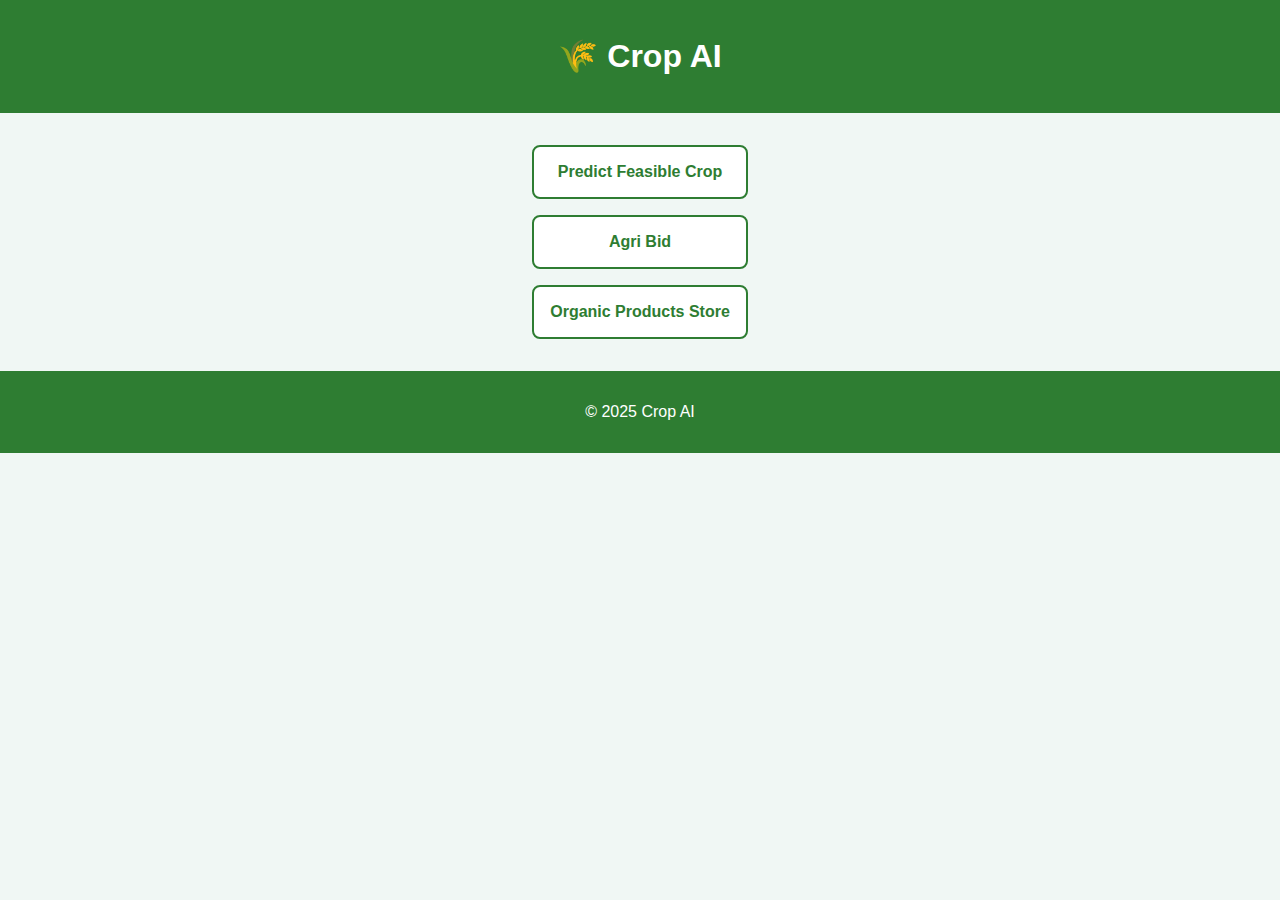
<file: index.html>
<!DOCTYPE html>
<html lang="en">
<head>
  <meta charset="UTF-8" />
  <meta name="viewport" content="width=device-width, initial-scale=1.0"/>
  <title>Crop AI</title>
  <link rel="stylesheet" href="styles.css" />
</head>
<body>
  <header><h1>🌾 Crop AI</h1></header>
  <main>
    <section class="menu">
      <a href="predict.html" class="card">Predict Feasible Crop</a>
      <a href="agribid.html" class="card">Agri Bid</a>
      <a href="store.html" class="card">Organic Products Store</a>
    </section>
  </main>
  <footer><p>© 2025 Crop AI</p></footer>
</body>
</html>
</file>
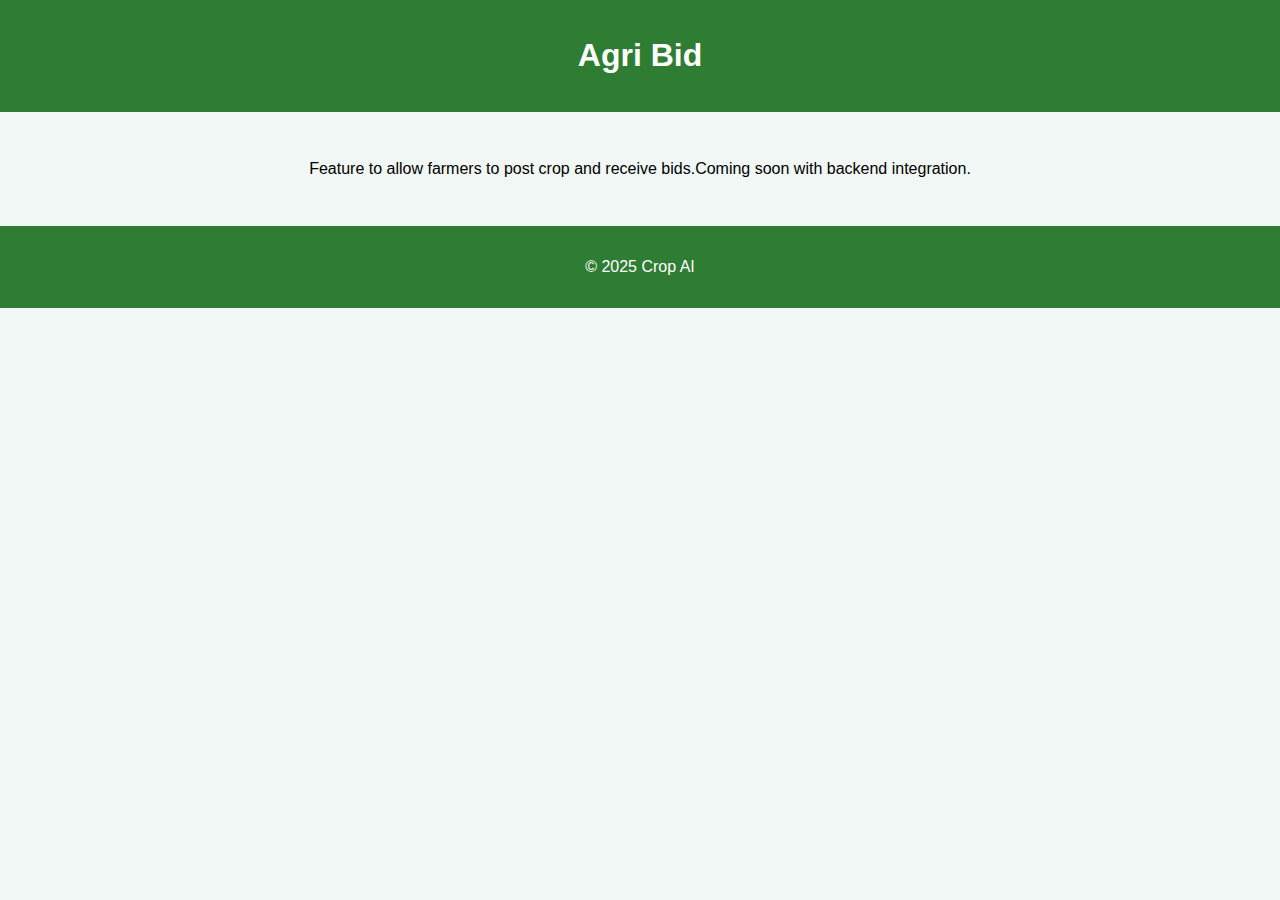
<file: agribid.html>
<!DOCTYPE html>
<html>
<head>
  <title>Agri Bid</title>
  <link rel="stylesheet" href="styles.css">
</head>
<body>
  <header><h1>Agri Bid</h1></header>
  <main>
    <p>Feature to allow farmers to post crop and receive bids.</p>
    <p>Coming soon with backend integration.</p>
  </main>
  <footer><p>© 2025 Crop AI</p></footer>
</body>
</html>
</file>
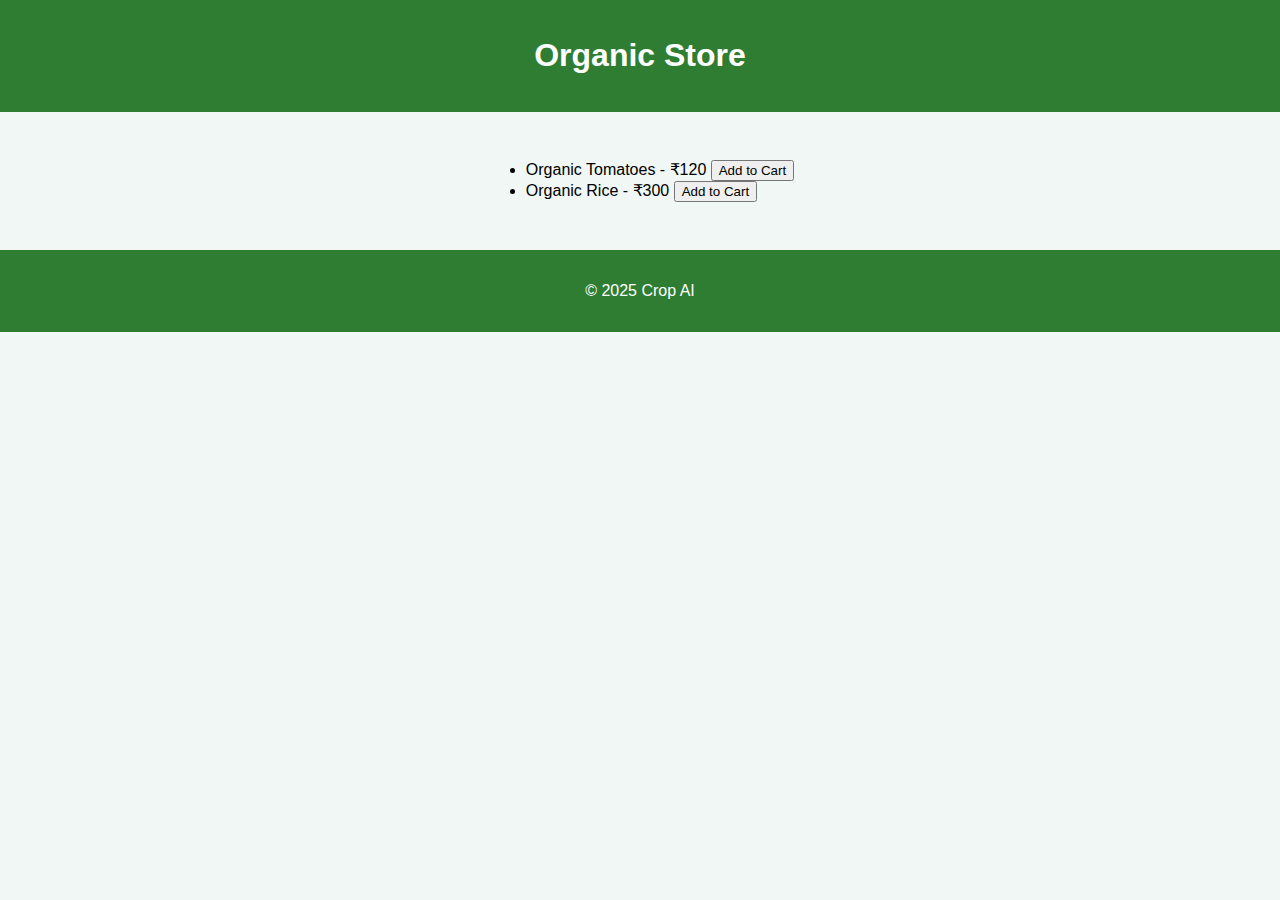
<file: store.html>
<!DOCTYPE html>
<html>
<head>
  <title>Organic Store</title>
  <link rel="stylesheet" href="styles.css">
</head>
<body>
  <header><h1>Organic Store</h1></header>
  <main>
    <ul>
      <li>Organic Tomatoes - ₹120 <button>Add to Cart</button></li>
      <li>Organic Rice - ₹300 <button>Add to Cart</button></li>
    </ul>
  </main>
  <footer><p>© 2025 Crop AI</p></footer>
</body>
</html>
</file>
<file: styles.css>
body {
  font-family: Arial, sans-serif;
  margin: 0;
  background: #f0f7f4;
}
header, footer {
  background: #2e7d32;
  color: white;
  text-align: center;
  padding: 1rem;
}
main {
  padding: 2rem;
  display: flex;
  justify-content: center;
}
.menu {
  display: flex;
  flex-direction: column;
  gap: 1rem;
}
.card {
  background: white;
  padding: 1rem;
  border: 2px solid #2e7d32;
  text-align: center;
  text-decoration: none;
  color: #2e7d32;
  border-radius: 8px;
  font-weight: bold;
}
.card:hover {
  background: #2e7d32;
  color: white;
}
</file>
